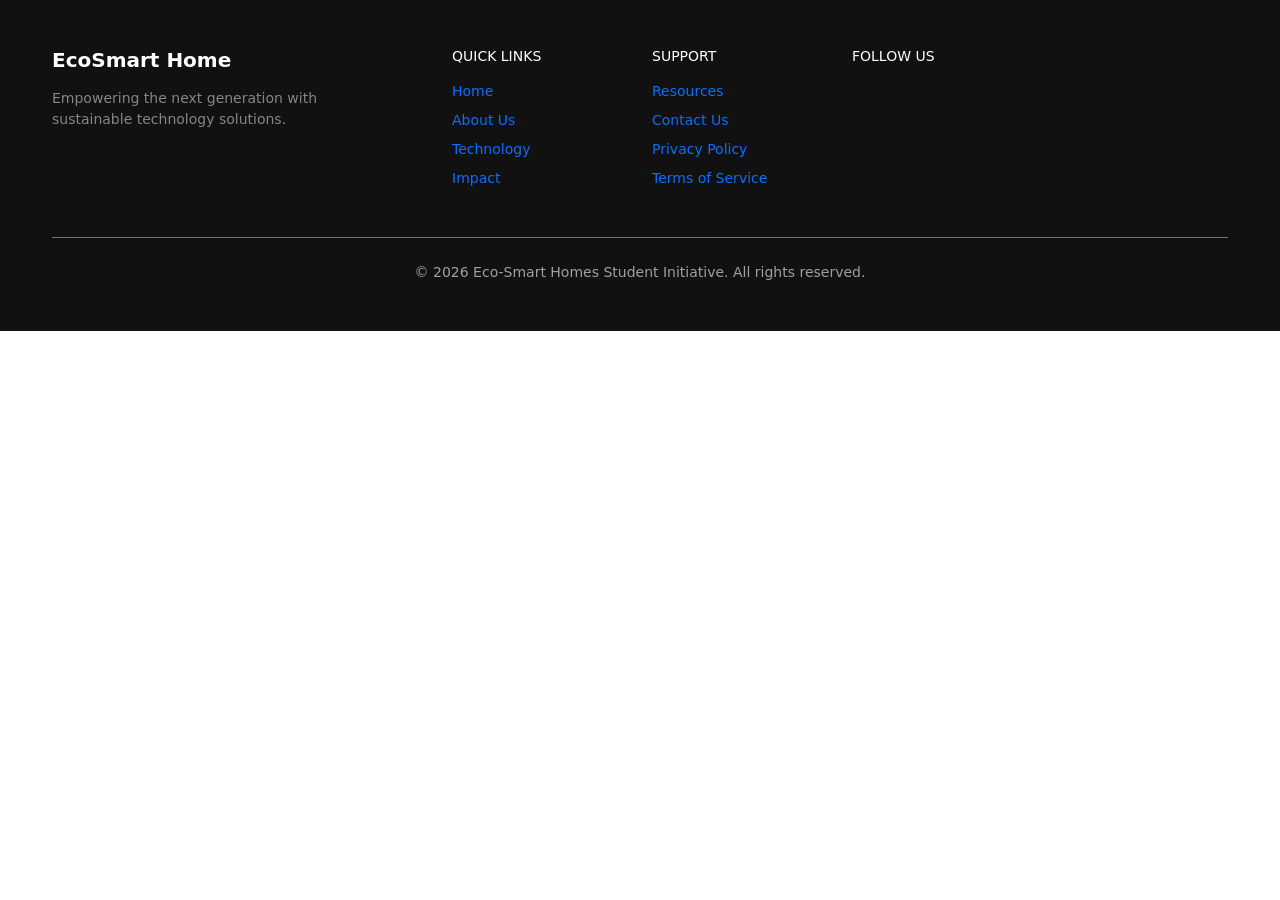
<file: footer.html>
<!DOCTYPE html>
<html lang="en">
<head>
    <meta charset="UTF-8">
    <meta name="viewport" content="width=device-width, initial-scale=1.0">
    <title>Document</title>
    <link href="files/css/bootstrap.min.css" rel="stylesheet">
    <link rel="stylesheet" href="files/stylesheets/footer.css">
    <link rel="icon" type="image/x-icon" href="files/images/Logo of ict.png">
</head>
<body>
    
     <footer class="w-100 text-light py-5 mt-auto">    
        <div class="container" style="max-width: 1200px;">
            <div class="row g-4">
                <div class="col-12 col-md-4">
                    <h5 class="fw-bold text-white mb-3">EcoSmart Home</h5>
                    <p class="m-0 small text-light text-opacity-50" style="max-width: 280px;">Empowering the next generation with sustainable technology solutions.</p>
                </div>
                <div class="col-6 col-md-2">
                    <h5 class="text-white mb-3 small text-uppercase tracking-wider">Quick Links</h5>
                    <ul class="list-unstyled d-flex flex-column gap-2 m-0 small">
                        <li><a class="text-decoration-none" href="index.html">Home</a></li>
                        <li><a class="text-decoration-none" href="about-us.html">About Us</a></li>
                        <li><a class="text-decoration-none" href="technology.html">Technology</a></li>
                        <li><a class="text-decoration-none" href="impact.html">Impact</a></li>
                    </ul>
                </div>
                <div class="col-6 col-md-2">
                    <h5 class="text-white mb-3 small text-uppercase tracking-wider">Support</h5>
                    <ul class="list-unstyled d-flex flex-column gap-2 m-0 small">
                        <li><a class="text-decoration-none" href="#" data-bs-toggle="modal" data-bs-target="#resourcesModal">Resources</a></li>
                        <li><a class="text-decoration-none" href="contact-us.html">Contact Us</a></li>
                        <li><a class="text-decoration-none" href="#" data-bs-toggle="modal" data-bs-target="#privacyModal">Privacy Policy</a></li>
                        <li><a class="text-decoration-none" href="#" data-bs-toggle="modal" data-bs-target="#termsModal">Terms of Service</a></li>
                    </ul>
                </div>
                <div class="col-12 col-md-4">
                    <h5 class="text-white mb-3 small text-uppercase tracking-wider">Follow Us</h5>
                    <div class="d-flex gap-3">
                        <a href="#" class="text-decoration-none text-opacity-75 fs-5"><i class="bi bi-facebook"></i></a>
                        <a href="#" class="text-decoration-none text-opacity-75 fs-5"><i class="bi bi-twitter-x"></i></a>
                        <a href="#" class="text-decoration-none text-opacity-75 fs-5"><i class="bi bi-tiktok"></i></a>
                    </div>
                </div>
            </div>
            <div class="mt-5 pt-4 border-top border-secondary border-opacity-20 text-center small text-light text-opacity-50">
                <p class="m-0">© 2026 Eco-Smart Homes Student Initiative. All rights reserved.</p>
            </div>
        </div>
    </footer>

    <div class="modal fade" id="resourcesModal" tabindex="-1"><div class="modal-dialog"><div class="modal-content"><div class="modal-header"><h5 class="modal-title">Resources</h5><button type="button" class="btn-close" data-bs-dismiss="modal"></button></div><div class="modal-body"><h6>References (APA Style):</h6><ul class="small"><li>Environmental Protection Agency. (2025). <em>Energy efficiency in the home</em>. https://www.epa.gov/energy-efficiency</li><li>International Renewable Energy Agency. (2026). <em>Smart grids and sustainable cities</em>. https://www.irena.org/smart-cities</li></ul></div><div class="modal-footer"><button class="btn btn-dark" data-bs-dismiss="modal">Close</button></div></div></div></div>
    
    <div class="modal fade" id="privacyModal" tabindex="-1"><div class="modal-dialog"><div class="modal-content"><div class="modal-header"><h5 class="modal-title">Privacy Policy</h5><button type="button" class="btn-close" data-bs-dismiss="modal"></button></div><div class="modal-body"><p><strong>Effective Date: May 2026</strong></p><ul class="small"><li><strong>Academic Use:</strong> Strictly for research and analysis.</li><li><strong>No Data Sharing:</strong> We do not sell your personal information.</li><li><strong>Security:</strong> All submitted feedback is kept confidential.</li></ul></div><div class="modal-footer"><button class="btn btn-dark" data-bs-dismiss="modal">Close</button></div></div></div></div>
    
    <div class="modal fade" id="termsModal" tabindex="-1"><div class="modal-dialog"><div class="modal-content"><div class="modal-header"><h5 class="modal-title">Terms of Service</h5><button type="button" class="btn-close" data-bs-dismiss="modal"></button></div><div class="modal-body"><p class="small">By using this site, you agree that content is for educational purposes only and does not constitute professional consulting.</p></div><div class="modal-footer"><button class="btn btn-dark" data-bs-dismiss="modal">Close</button></div></div></div></div>

    <script src="files/js/bootstrap.bundle.min.js"></script>

</body>
</html>
</file>
<file: files/stylesheets/footer.css>
footer {
    background-color: #111111 !important; /* Absolute deep black */
    color: #ffffff !important;
    padding: 40px 0;
    width: 100%;
    margin-top: auto; 
    flex-shrink: 0;
}

footer h5 {
    color: #ffffff !important;
}

footer p, footer .nav-link {
    color: #a0a0a0 !important; /* Soft grey text for reading readability */
}

footer .nav-link:hover {
    color: #ffffff !important;
}
</file>
